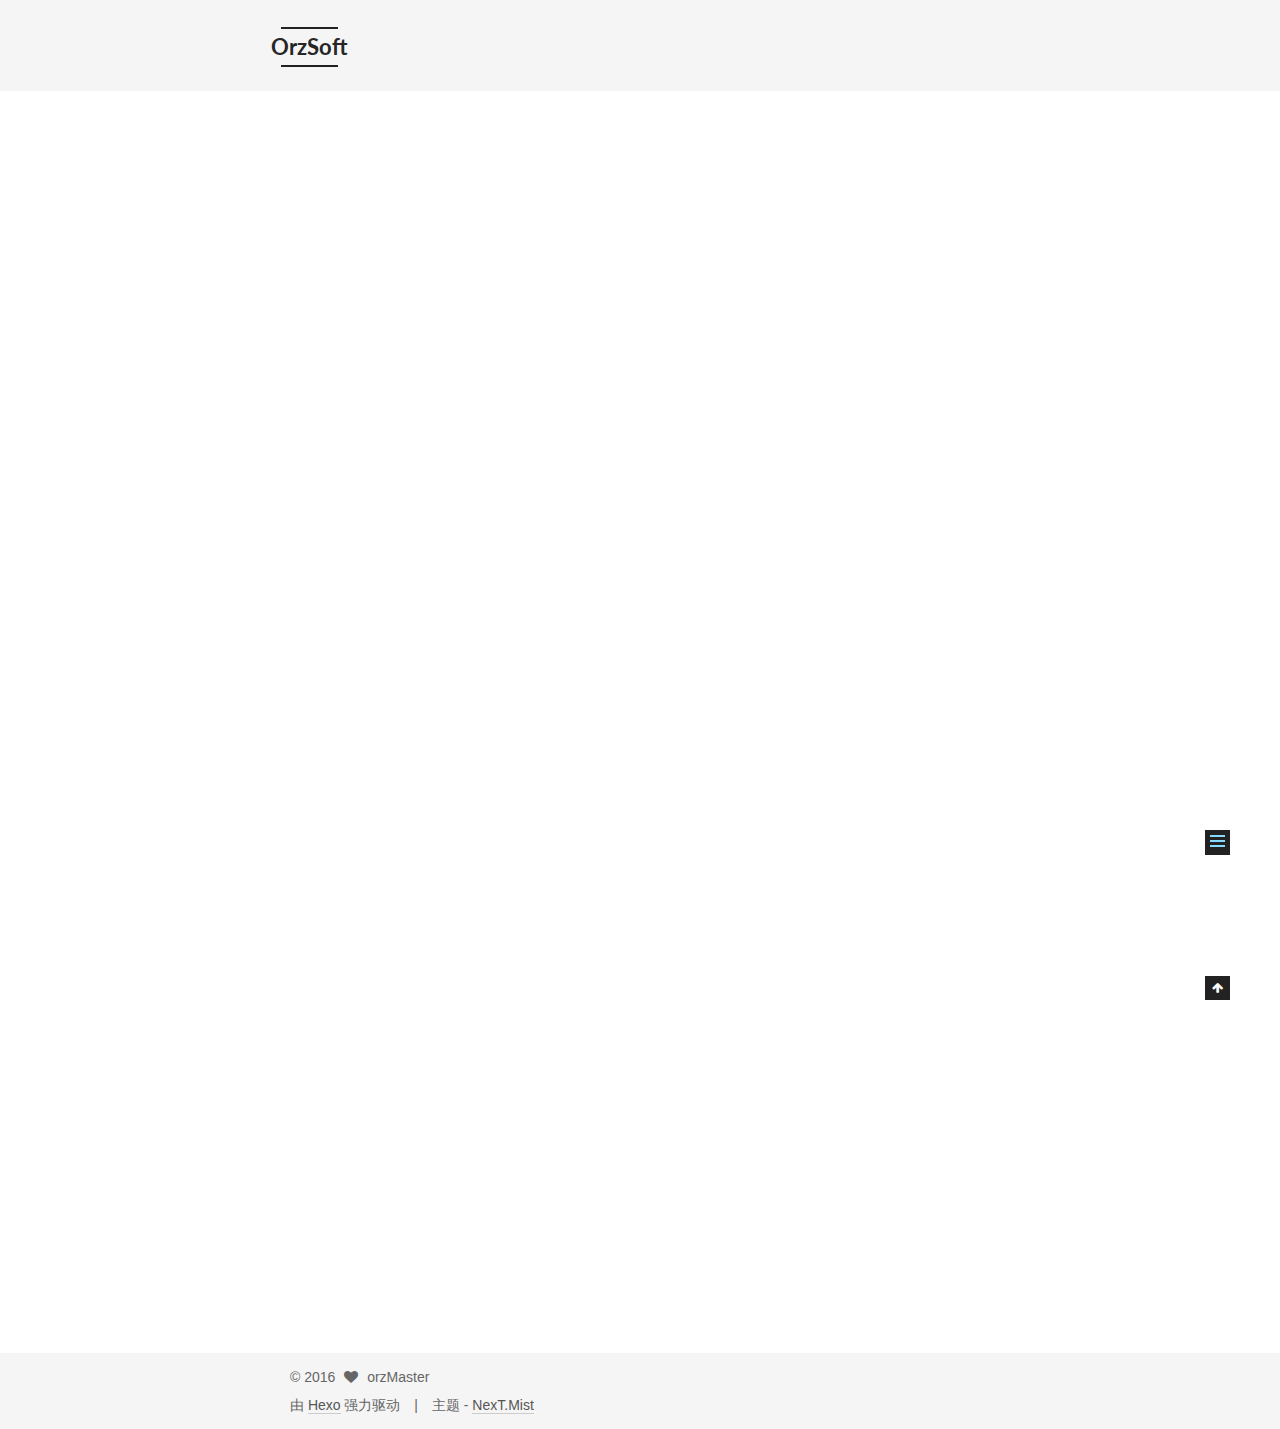
<file: 2016/08/19/hello-world/index.html>
<!doctype html>



  


<html class="theme-next mist use-motion">
<head>
  <meta charset="UTF-8"/>
<meta http-equiv="X-UA-Compatible" content="IE=edge,chrome=1" />
<meta name="viewport" content="width=device-width, initial-scale=1, maximum-scale=1"/>



<meta http-equiv="Cache-Control" content="no-transform" />
<meta http-equiv="Cache-Control" content="no-siteapp" />












  
  
  <link href="/vendors/fancybox/source/jquery.fancybox.css?v=2.1.5" rel="stylesheet" type="text/css" />




  
  
  
  

  
    
    
  

  

  

  

  

  
    
    
    <link href="//fonts.googleapis.com/css?family=Lato:300,300italic,400,400italic,700,700italic&subset=latin,latin-ext" rel="stylesheet" type="text/css">
  






<link href="/vendors/font-awesome/css/font-awesome.min.css?v=4.4.0" rel="stylesheet" type="text/css" />

<link href="/css/main.css?v=5.0.1" rel="stylesheet" type="text/css" />


  <meta name="keywords" content="Hexo, NexT" />








  <link rel="shortcut icon" type="image/x-icon" href="/favicon.ico?v=5.0.1" />






<meta name="description" content="Welcome to Hexo! This is your very first post. Check documentation for more info. If you get any problems when using Hexo, you can find the answer in troubleshooting or you can ask me on GitHub.
Quick">
<meta property="og:type" content="article">
<meta property="og:title" content="Hello World">
<meta property="og:url" content="http://www.orzsoft.com/2016/08/19/hello-world/index.html">
<meta property="og:site_name" content="OrzSoft">
<meta property="og:description" content="Welcome to Hexo! This is your very first post. Check documentation for more info. If you get any problems when using Hexo, you can find the answer in troubleshooting or you can ask me on GitHub.
Quick">
<meta property="og:updated_time" content="2016-08-19T15:24:00.000Z">
<meta name="twitter:card" content="summary">
<meta name="twitter:title" content="Hello World">
<meta name="twitter:description" content="Welcome to Hexo! This is your very first post. Check documentation for more info. If you get any problems when using Hexo, you can find the answer in troubleshooting or you can ask me on GitHub.
Quick">



<script type="text/javascript" id="hexo.configuration">
  var NexT = window.NexT || {};
  var CONFIG = {
    scheme: 'Mist',
    sidebar: {"position":"left","display":"post"},
    fancybox: true,
    motion: true,
    duoshuo: {
      userId: 0,
      author: '博主'
    }
  };
</script>




  <link rel="canonical" href="http://www.orzsoft.com/2016/08/19/hello-world/"/>

  <title> Hello World | OrzSoft </title>
</head>

<body itemscope itemtype="http://schema.org/WebPage" lang="zh-Hans">

  










  
  
    
  

  <div class="container one-collumn sidebar-position-left page-post-detail ">
    <div class="headband"></div>

    <header id="header" class="header" itemscope itemtype="http://schema.org/WPHeader">
      <div class="header-inner"><div class="site-meta ">
  

  <div class="custom-logo-site-title">
    <a href="/"  class="brand" rel="start">
      <span class="logo-line-before"><i></i></span>
      <span class="site-title">OrzSoft</span>
      <span class="logo-line-after"><i></i></span>
    </a>
  </div>
  <p class="site-subtitle"></p>
</div>

<div class="site-nav-toggle">
  <button>
    <span class="btn-bar"></span>
    <span class="btn-bar"></span>
    <span class="btn-bar"></span>
  </button>
</div>

<nav class="site-nav">
  

  
    <ul id="menu" class="menu">
      
        
        <li class="menu-item menu-item-home">
          <a href="/" rel="section">
            
              <i class="menu-item-icon fa fa-fw fa-home"></i> <br />
            
            首页
          </a>
        </li>
      
        
        <li class="menu-item menu-item-archives">
          <a href="/archives" rel="section">
            
              <i class="menu-item-icon fa fa-fw fa-archive"></i> <br />
            
            归档
          </a>
        </li>
      
        
        <li class="menu-item menu-item-tags">
          <a href="/tags" rel="section">
            
              <i class="menu-item-icon fa fa-fw fa-tags"></i> <br />
            
            标签
          </a>
        </li>
      

      
    </ul>
  

  
</nav>

 </div>
    </header>

    <main id="main" class="main">
      <div class="main-inner">
        <div class="content-wrap">
          <div id="content" class="content">
            

  <div id="posts" class="posts-expand">
    

  
  

  
  
  

  <article class="post post-type-normal " itemscope itemtype="http://schema.org/Article">

    
      <header class="post-header">

        
        
          <h1 class="post-title" itemprop="name headline">
            
            
              
                Hello World
              
            
          </h1>
        

        <div class="post-meta">
          <span class="post-time">
            <span class="post-meta-item-icon">
              <i class="fa fa-calendar-o"></i>
            </span>
            <span class="post-meta-item-text">发表于</span>
            <time itemprop="dateCreated" datetime="2016-08-19T23:24:00+08:00" content="2016-08-19">
              2016-08-19
            </time>
          </span>

          

          
            
          

          

          
          

          
        </div>
      </header>
    


    <div class="post-body" itemprop="articleBody">

      
      

      
        <p>Welcome to <a href="https://hexo.io/" target="_blank" rel="external">Hexo</a>! This is your very first post. Check <a href="https://hexo.io/docs/" target="_blank" rel="external">documentation</a> for more info. If you get any problems when using Hexo, you can find the answer in <a href="https://hexo.io/docs/troubleshooting.html" target="_blank" rel="external">troubleshooting</a> or you can ask me on <a href="https://github.com/hexojs/hexo/issues" target="_blank" rel="external">GitHub</a>.</p>
<h2 id="Quick-Start"><a href="#Quick-Start" class="headerlink" title="Quick Start"></a>Quick Start</h2><h3 id="Create-a-new-post"><a href="#Create-a-new-post" class="headerlink" title="Create a new post"></a>Create a new post</h3><figure class="highlight bash"><table><tr><td class="gutter"><pre><div class="line">1</div></pre></td><td class="code"><pre><div class="line">$ hexo new <span class="string">"My New Post"</span></div></pre></td></tr></table></figure>
<p>More info: <a href="https://hexo.io/docs/writing.html" target="_blank" rel="external">Writing</a></p>
<h3 id="Run-server"><a href="#Run-server" class="headerlink" title="Run server"></a>Run server</h3><figure class="highlight bash"><table><tr><td class="gutter"><pre><div class="line">1</div></pre></td><td class="code"><pre><div class="line">$ hexo server</div></pre></td></tr></table></figure>
<p>More info: <a href="https://hexo.io/docs/server.html" target="_blank" rel="external">Server</a></p>
<h3 id="Generate-static-files"><a href="#Generate-static-files" class="headerlink" title="Generate static files"></a>Generate static files</h3><figure class="highlight bash"><table><tr><td class="gutter"><pre><div class="line">1</div></pre></td><td class="code"><pre><div class="line">$ hexo generate</div></pre></td></tr></table></figure>
<p>More info: <a href="https://hexo.io/docs/generating.html" target="_blank" rel="external">Generating</a></p>
<h3 id="Deploy-to-remote-sites"><a href="#Deploy-to-remote-sites" class="headerlink" title="Deploy to remote sites"></a>Deploy to remote sites</h3><figure class="highlight bash"><table><tr><td class="gutter"><pre><div class="line">1</div></pre></td><td class="code"><pre><div class="line">$ hexo deploy</div></pre></td></tr></table></figure>
<p>More info: <a href="https://hexo.io/docs/deployment.html" target="_blank" rel="external">Deployment</a></p>

      
    </div>

    <div>
      
        

      
    </div>

    <div>
      
        

      
    </div>

    <footer class="post-footer">
      

      

      
      
    </footer>
  </article>



    <div class="post-spread">
      
    </div>
  </div>


          </div>
          


          
  <div class="comments" id="comments">
    
  </div>


        </div>
        
          
  
  <div class="sidebar-toggle">
    <div class="sidebar-toggle-line-wrap">
      <span class="sidebar-toggle-line sidebar-toggle-line-first"></span>
      <span class="sidebar-toggle-line sidebar-toggle-line-middle"></span>
      <span class="sidebar-toggle-line sidebar-toggle-line-last"></span>
    </div>
  </div>

  <aside id="sidebar" class="sidebar">
    <div class="sidebar-inner">

      

      
        <ul class="sidebar-nav motion-element">
          <li class="sidebar-nav-toc sidebar-nav-active" data-target="post-toc-wrap" >
            文章目录
          </li>
          <li class="sidebar-nav-overview" data-target="site-overview">
            站点概览
          </li>
        </ul>
      

      <section class="site-overview sidebar-panel ">
        <div class="site-author motion-element" itemprop="author" itemscope itemtype="http://schema.org/Person">
          <img class="site-author-image" itemprop="image"
               src="/images/avatar.gif"
               alt="orzMaster" />
          <p class="site-author-name" itemprop="name">orzMaster</p>
          <p class="site-description motion-element" itemprop="description"></p>
        </div>
        <nav class="site-state motion-element">
          <div class="site-state-item site-state-posts">
            <a href="/archives">
              <span class="site-state-item-count">1</span>
              <span class="site-state-item-name">日志</span>
            </a>
          </div>

          

          

        </nav>

        

        <div class="links-of-author motion-element">
          
        </div>

        
        

        
        

      </section>

      
        <section class="post-toc-wrap motion-element sidebar-panel sidebar-panel-active">
          <div class="post-toc">
            
              
            
            
              <div class="post-toc-content"><ol class="nav"><li class="nav-item nav-level-2"><a class="nav-link" href="#Quick-Start"><span class="nav-number">1.</span> <span class="nav-text">Quick Start</span></a><ol class="nav-child"><li class="nav-item nav-level-3"><a class="nav-link" href="#Create-a-new-post"><span class="nav-number">1.1.</span> <span class="nav-text">Create a new post</span></a></li><li class="nav-item nav-level-3"><a class="nav-link" href="#Run-server"><span class="nav-number">1.2.</span> <span class="nav-text">Run server</span></a></li><li class="nav-item nav-level-3"><a class="nav-link" href="#Generate-static-files"><span class="nav-number">1.3.</span> <span class="nav-text">Generate static files</span></a></li><li class="nav-item nav-level-3"><a class="nav-link" href="#Deploy-to-remote-sites"><span class="nav-number">1.4.</span> <span class="nav-text">Deploy to remote sites</span></a></li></ol></li></ol></div>
            
          </div>
        </section>
      

    </div>
  </aside>


        
      </div>
    </main>

    <footer id="footer" class="footer">
      <div class="footer-inner">
        <div class="copyright" >
  
  &copy; 
  <span itemprop="copyrightYear">2016</span>
  <span class="with-love">
    <i class="fa fa-heart"></i>
  </span>
  <span class="author" itemprop="copyrightHolder">orzMaster</span>
</div>

<div class="powered-by">
  由 <a class="theme-link" href="https://hexo.io">Hexo</a> 强力驱动
</div>

<div class="theme-info">
  主题 -
  <a class="theme-link" href="https://github.com/iissnan/hexo-theme-next">
    NexT.Mist
  </a>
</div>

        

        
      </div>
    </footer>

    <div class="back-to-top">
      <i class="fa fa-arrow-up"></i>
    </div>
  </div>

  

<script type="text/javascript">
  if (Object.prototype.toString.call(window.Promise) !== '[object Function]') {
    window.Promise = null;
  }
</script>









  



  
  <script type="text/javascript" src="/vendors/jquery/index.js?v=2.1.3"></script>

  
  <script type="text/javascript" src="/vendors/fastclick/lib/fastclick.min.js?v=1.0.6"></script>

  
  <script type="text/javascript" src="/vendors/jquery_lazyload/jquery.lazyload.js?v=1.9.7"></script>

  
  <script type="text/javascript" src="/vendors/velocity/velocity.min.js?v=1.2.1"></script>

  
  <script type="text/javascript" src="/vendors/velocity/velocity.ui.min.js?v=1.2.1"></script>

  
  <script type="text/javascript" src="/vendors/fancybox/source/jquery.fancybox.pack.js?v=2.1.5"></script>


  


  <script type="text/javascript" src="/js/src/utils.js?v=5.0.1"></script>

  <script type="text/javascript" src="/js/src/motion.js?v=5.0.1"></script>



  
  

  
  <script type="text/javascript" src="/js/src/scrollspy.js?v=5.0.1"></script>
<script type="text/javascript" src="/js/src/post-details.js?v=5.0.1"></script>



  


  <script type="text/javascript" src="/js/src/bootstrap.js?v=5.0.1"></script>



  



  




  
  

  

  

  

</body>
</html>
</file>
<file: css/main.css>
/* normalize.css v3.0.2 | MIT License | git.io/normalize */
html {
  font-family: sans-serif; /* 1 */
  -ms-text-size-adjust: 100%; /* 2 */
  -webkit-text-size-adjust: 100%; /* 2 */
}
body {
  margin: 0;
}
article,
aside,
details,
figcaption,
figure,
footer,
header,
hgroup,
main,
menu,
nav,
section,
summary {
  display: block;
}
audio,
canvas,
progress,
video {
  display: inline-block; /* 1 */
  vertical-align: baseline; /* 2 */
}
audio:not([controls]) {
  display: none;
  height: 0;
}
[hidden],
template {
  display: none;
}
a {
  background-color: transparent;
}
a:active,
a:hover {
  outline: 0;
}
abbr[title] {
  border-bottom: 1px dotted;
}
b,
strong {
  font-weight: bold;
}
dfn {
  font-style: italic;
}
h1 {
  font-size: 2em;
  margin: 0.67em 0;
}
mark {
  background: #ff0;
  color: #000;
}
small {
  font-size: 80%;
}
sub,
sup {
  font-size: 75%;
  line-height: 0;
  position: relative;
  vertical-align: baseline;
}
sup {
  top: -0.5em;
}
sub {
  bottom: -0.25em;
}
img {
  border: 0;
}
svg:not(:root) {
  overflow: hidden;
}
figure {
  margin: 1em 40px;
}
hr {
  -moz-box-sizing: content-box;
  box-sizing: content-box;
  height: 0;
}
pre {
  overflow: auto;
}
code,
kbd,
pre,
samp {
  font-family: monospace, monospace;
  font-size: 1em;
}
button,
input,
optgroup,
select,
textarea {
  color: inherit; /* 1 */
  font: inherit; /* 2 */
  margin: 0; /* 3 */
}
button {
  overflow: visible;
}
button,
select {
  text-transform: none;
}
button,
html input[type="button"],
input[type="reset"],
input[type="submit"] {
  -webkit-appearance: button; /* 2 */
  cursor: pointer; /* 3 */
}
button[disabled],
html input[disabled] {
  cursor: default;
}
button::-moz-focus-inner,
input::-moz-focus-inner {
  border: 0;
  padding: 0;
}
input {
  line-height: normal;
}
input[type="checkbox"],
input[type="radio"] {
  box-sizing: border-box; /* 1 */
  padding: 0; /* 2 */
}
input[type="number"]::-webkit-inner-spin-button,
input[type="number"]::-webkit-outer-spin-button {
  height: auto;
}
input[type="search"] {
  -webkit-appearance: textfield; /* 1 */
  -moz-box-sizing: content-box;
  -webkit-box-sizing: content-box; /* 2 */
  box-sizing: content-box;
}
input[type="search"]::-webkit-search-cancel-button,
input[type="search"]::-webkit-search-decoration {
  -webkit-appearance: none;
}
fieldset {
  border: 1px solid #c0c0c0;
  margin: 0 2px;
  padding: 0.35em 0.625em 0.75em;
}
legend {
  border: 0; /* 1 */
  padding: 0; /* 2 */
}
textarea {
  overflow: auto;
}
optgroup {
  font-weight: bold;
}
table {
  border-collapse: collapse;
  border-spacing: 0;
}
td,
th {
  padding: 0;
}
::selection {
  background: #262a30;
  color: #fff;
}
body {
  position: relative;
  font-family: "Microsoft YaHei", Verdana, sans-serif;
  font-size: 16px;
  line-height: 2;
  color: #555;
  background: #fff;
}
@media (max-width: 767px) {
  body {
    padding-right: 0 !important;
  }
}
@media (min-width: 768px) and (max-width: 991px) {
  body {
    padding-right: 0 !important;
  }
}
@media (min-width: 1600px) {
  body {
    font-size: 16px;
  }
}
h1,
h2,
h3,
h4,
h5,
h6 {
  margin: 0;
  padding: 0;
  font-weight: bold;
  line-height: 1.5;
  font-family: Georgia, sans;
}
h2,
h3,
h4,
h5,
h6 {
  margin: 20px 0 15px;
}
h1 {
  font-size: 24px;
}
@media (max-width: 767px) {
  h1 {
    font-size: 20px;
  }
}
h2 {
  font-size: 22px;
}
@media (max-width: 767px) {
  h2 {
    font-size: 18px;
  }
}
h3 {
  font-size: 20px;
}
@media (max-width: 767px) {
  h3 {
    font-size: 16px;
  }
}
h4 {
  font-size: 18px;
}
@media (max-width: 767px) {
  h4 {
    font-size: 14px;
  }
}
h5 {
  font-size: 16px;
}
@media (max-width: 767px) {
  h5 {
    font-size: 12px;
  }
}
h6 {
  font-size: 14px;
}
@media (max-width: 767px) {
  h6 {
    font-size: 10px;
  }
}
p {
  margin: 0 0 25px 0;
}
a {
  color: #555;
  text-decoration: none;
  border-bottom: 1px solid #999;
  word-wrap: break-word;
}
a:hover {
  color: #222;
  border-bottom-color: #222;
}
ul {
  list-style: none;
}
blockquote {
  margin: 0;
  padding: 0;
}
img {
  display: block;
  margin: auto;
  max-width: 100%;
  height: auto;
}
hr {
  margin: 40px 0;
  height: 3px;
  border: none;
  background-color: #ddd;
  background-image: repeating-linear-gradient(-45deg, #fff, #fff 4px, transparent 4px, transparent 8px);
}
blockquote {
  padding: 0 15px;
  color: #666;
  border-left: 4px solid #ddd;
}
blockquote cite::before {
  content: "-";
  padding: 0 5px;
}
dt {
  font-weight: 700;
}
dd {
  margin: 0;
  padding: 0;
}
.text-left {
  text-align: left;
}
.text-center {
  text-align: center;
}
.text-right {
  text-align: right;
}
.text-justify {
  text-align: justify;
}
.text-nowrap {
  white-space: nowrap;
}
.text-lowercase {
  text-transform: lowercase;
}
.text-uppercase {
  text-transform: uppercase;
}
.text-capitalize {
  text-transform: capitalize;
}
.center-block {
  display: block;
  margin-left: auto;
  margin-right: auto;
}
.clearfix:before,
.clearfix:after {
  content: " ";
  display: table;
}
.clearfix:after {
  clear: both;
}
.pullquote {
  width: 45%;
}
.pullquote.left {
  float: left;
  margin-left: 5px;
  margin-right: 10px;
}
.pullquote.right {
  float: right;
  margin-left: 10px;
  margin-right: 5px;
}
.affix.affix.affix {
  position: fixed;
}
.translation {
  margin-top: -20px;
  font-size: 14px;
  color: #999;
}
.scrollbar-measure {
  width: 100px;
  height: 100px;
  overflow: scroll;
  position: absolute;
  top: -9999px;
}
.use-motion .motion-element {
  opacity: 0;
}
#local-search-input {
  padding: 3px;
  border: none;
  text-indent: 14px;
  border-radius: 0;
  width: 140px;
  outline: none;
  border-bottom: 1px solid #999;
  background: inherit;
  opacity: 0.5;
}
#local-search-input:focus {
  opacity: 1;
}
.search-icon {
  position: absolute;
  top: 9px;
}
table {
  margin: 20px 0;
  width: 100%;
  border-collapse: collapse;
  border-spacing: 0;
  border: 1px solid #ddd;
  font-size: 14px;
  table-layout: fixed;
  word-wrap: break-all;
}
table>tbody>tr:nth-of-type(odd) {
  background-color: #f9f9f9;
}
table>tbody>tr:hover {
  background-color: #f5f5f5;
}
caption,
th,
td {
  padding: 8px;
  text-align: left;
  vertical-align: middle;
  font-weight: normal;
}
th,
td {
  border-bottom: 3px solid #ddd;
  border-right: 1px solid #eee;
}
th {
  padding-bottom: 10px;
  font-weight: 700;
}
td {
  border-bottom-width: 1px;
}
html,
body {
  height: 100%;
}
.container {
  position: relative;
  min-height: 100%;
}
.header-inner {
  margin: 0 auto;
  padding: 100px 0 70px;
  width: 700px;
}
@media (min-width: 1600px) {
  .container .header-inner {
    width: 900px;
  }
}
.main {
  padding-bottom: 150px;
}
.main-inner {
  margin: 0 auto;
  width: 700px;
}
@media (min-width: 1600px) {
  .container .main-inner {
    width: 900px;
  }
}
.footer {
  position: absolute;
  left: 0;
  bottom: 0;
  width: 100%;
  min-height: 50px;
}
.footer-inner {
  box-sizing: border-box;
  margin: 20px auto;
  width: 700px;
}
@media (min-width: 1600px) {
  .container .footer-inner {
    width: 900px;
  }
}
pre,
.highlight {
  overflow: auto;
  margin: 20px 0;
  padding: 15px;
  font-size: 13px;
  color: #4d4d4c;
  background: #f7f7f7;
  line-height: 1.6;
}
pre,
code {
  font-family: "Input Mono", "PT Mono", Consolas, Monaco, Menlo, monospace;
}
code {
  padding: 2px 4px;
  word-break: break-all;
  color: #555;
  background: #eee;
  border-radius: 4px;
  font-size: 13px;
}
pre code {
  padding: 0;
  color: #4d4d4c;
  background: none;
  text-shadow: none;
}
.highlight pre {
  border: none;
  margin: 0;
  padding: 1px;
}
.highlight table {
  margin: 0;
  width: auto;
  border: none;
}
.highlight td {
  border: none;
  padding: 0;
}
.highlight figcaption {
  font-size: 1em;
  color: #4d4d4c;
  line-height: 1em;
  margin-bottom: 1em;
}
.highlight figcaption:before,
.highlight figcaption:after {
  content: " ";
  display: table;
}
.highlight figcaption:after {
  clear: both;
}
.highlight figcaption a {
  float: right;
  color: #4d4d4c;
}
.highlight figcaption a:hover {
  border-bottom-color: #4d4d4c;
}
.highlight .gutter pre {
  color: #666;
  text-align: right;
  padding-right: 20px;
}
.highlight .line {
  height: 20px;
}
.gist table {
  width: auto;
}
.gist table td {
  border: none;
}
pre .comment {
  color: #8e908c;
}
pre .variable,
pre .attribute,
pre .tag,
pre .regexp,
pre .ruby .constant,
pre .xml .tag .title,
pre .xml .pi,
pre .xml .doctype,
pre .html .doctype,
pre .css .id,
pre .css .class,
pre .css .pseudo {
  color: #c82829;
}
pre .number,
pre .preprocessor,
pre .built_in,
pre .literal,
pre .params,
pre .constant,
pre .command {
  color: #f5871f;
}
pre .ruby .class .title,
pre .css .rules .attribute,
pre .string,
pre .value,
pre .inheritance,
pre .header,
pre .ruby .symbol,
pre .xml .cdata,
pre .special,
pre .number,
pre .formula {
  color: #718c00;
}
pre .title,
pre .css .hexcolor {
  color: #3e999f;
}
pre .function,
pre .python .decorator,
pre .python .title,
pre .ruby .function .title,
pre .ruby .title .keyword,
pre .perl .sub,
pre .javascript .title,
pre .coffeescript .title {
  color: #4271ae;
}
pre .keyword,
pre .javascript .function {
  color: #8959a8;
}
.full-image.full-image.full-image {
  border: none;
  max-width: 100%;
  width: auto;
  margin: 20px auto;
}
@media (min-width: 992px) {
  .full-image.full-image.full-image {
    max-width: none;
    width: 126%;
    margin: 0 -13%;
  }
}
.blockquote-center,
.page-home .post-type-quote blockquote,
.page-post-detail .post-type-quote blockquote {
  position: relative;
  margin: 40px 0;
  padding: 0;
  border-left: none;
  text-align: center;
}
.blockquote-center::before,
.page-home .post-type-quote blockquote::before,
.page-post-detail .post-type-quote blockquote::before,
.blockquote-center::after,
.page-home .post-type-quote blockquote::after,
.page-post-detail .post-type-quote blockquote::after {
  position: absolute;
  content: ' ';
  display: block;
  width: 100%;
  height: 24px;
  opacity: 0.2;
  background-repeat: no-repeat;
  background-position: 0 -6px;
  background-size: 22px 22px;
}
.blockquote-center::before,
.page-home .post-type-quote blockquote::before,
.page-post-detail .post-type-quote blockquote::before {
  top: -20px;
  background-image: url("../images/quote-l.svg");
  border-top: 1px solid #ccc;
}
.blockquote-center::after,
.page-home .post-type-quote blockquote::after,
.page-post-detail .post-type-quote blockquote::after {
  bottom: -20px;
  background-image: url("../images/quote-r.svg");
  border-bottom: 1px solid #ccc;
  background-position: 100% 8px;
}
.blockquote-center p,
.page-home .post-type-quote blockquote p,
.page-post-detail .post-type-quote blockquote p,
.blockquote-center div,
.page-home .post-type-quote blockquote div,
.page-post-detail .post-type-quote blockquote div {
  text-align: center;
}
.post .post-body .group-picture img {
  box-sizing: border-box;
  padding: 0 3px;
  border: none;
}
.post .group-picture-row {
  overflow: hidden;
  margin-top: 6px;
}
.post .group-picture-row:first-child {
  margin-top: 0;
}
.post .group-picture-column {
  float: left;
}
.page-post-detail .post-body .group-picture-column {
  float: none;
  margin-top: 10px;
  width: auto !important;
}
.page-post-detail .post-body .group-picture-column img {
  margin: 0 auto;
}
.page-archive .group-picture-container {
  overflow: hidden;
}
.page-archive .group-picture-row {
  float: left;
}
.page-archive .group-picture-row:first-child {
  margin-top: 6px;
}
.page-archive .group-picture-column {
  max-width: 150px;
  max-height: 150px;
}
.btn {
  display: inline-block;
  padding: 0 20px;
  font-size: 14px;
  color: #fff;
  background: #222;
  border: 2px solid #222;
  text-decoration: none;
  border-radius: 0;
  transition-property: background-color;
  transition-duration: 0.2s;
  transition-timing-function: ease-in-out;
  transition-delay: 0s;
}
.btn:hover,
.post-more-link .btn:hover {
  border-color: #222;
  color: #222;
  background: #fff;
}
.btn-bar {
  display: block;
  width: 22px;
  height: 2px;
  background: #555;
  border-radius: 1px;
}
.btn-bar+.btn-bar {
  margin-top: 4px;
}
.pagination {
  margin: 120px 0 40px;
  text-align: center;
  border-top: 1px solid #eee;
}
.page-number-basic,
.pagination .prev,
.pagination .next,
.pagination .page-number,
.pagination .space {
  display: inline-block;
  position: relative;
  top: -1px;
  margin: 0 10px;
  padding: 0 10px;
  line-height: 30px;
}
@media (max-width: 767px) {
  .page-number-basic,
  .pagination .prev,
  .pagination .next,
  .pagination .page-number,
  .pagination .space {
    margin: 0 5px;
  }
}
.pagination .prev,
.pagination .next,
.pagination .page-number {
  border-bottom: 0;
  border-top: 1px solid #eee;
  transition-property: border-color;
  transition-duration: 0.2s;
  transition-timing-function: ease-in-out;
  transition-delay: 0s;
}
.pagination .prev:hover,
.pagination .next:hover,
.pagination .page-number:hover {
  border-top-color: #222;
}
.pagination .space {
  padding: 0;
  margin: 0;
}
.pagination .prev {
  margin-left: 0;
}
.pagination .next {
  margin-right: 0;
}
.pagination .page-number.current {
  color: #fff;
  background: #ccc;
  border-top-color: #ccc;
}
@media (max-width: 767px) {
  .pagination {
    border-top: none;
  }
  .pagination .prev,
  .pagination .next,
  .pagination .page-number {
    margin-bottom: 10px;
    border-top: 0;
    border-bottom: 1px solid #eee;
  }
  .pagination .prev:hover,
  .pagination .next:hover,
  .pagination .page-number:hover {
    border-bottom-color: #222;
  }
}
.comments {
  margin: 60px 20px 0;
}
.tag-cloud {
  text-align: center;
}
.tag-cloud a {
  display: inline-block;
  margin: 10px;
}
.back-to-top {
  box-sizing: border-box;
  position: fixed;
  bottom: -100px;
  right: 50px;
  z-index: 1050;
  padding: 0 6px;
  width: 25px;
  background: #222;
  font-size: 12px;
  opacity: 1;
  color: #fff;
  cursor: pointer;
  text-align: center;
  -webkit-transform: translateZ(0);
  transition-property: bottom;
  transition-duration: 0.2s;
  transition-timing-function: ease-in-out;
  transition-delay: 0s;
}
@media (max-width: 767px) {
  .back-to-top {
    display: none;
  }
}
@media (min-width: 768px) and (max-width: 991px) {
  .back-to-top {
    display: none;
  }
}
.back-to-top.back-to-top-on {
  bottom: 19px;
}
.header {
  background: #fff;
}
.header-inner {
  position: relative;
}
.headband {
  height: 3px;
  background: #222;
}
.site-meta {
  margin: 0;
  text-align: left;
}
@media (max-width: 767px) {
  .site-meta {
    text-align: center;
  }
}
.brand {
  position: relative;
  display: inline-block;
  padding: 0 40px;
  color: #222;
  background: #222;
  border-bottom: none;
}
.brand:hover {
  color: #222;
}
.logo {
  display: inline-block;
  margin-right: 5px;
  line-height: 36px;
  vertical-align: top;
}
.site-title {
  display: inline-block;
  vertical-align: top;
  line-height: 36px;
  font-size: 20px;
  font-weight: normal;
  font-family: 'Lato', "PingFang SC", "Microsoft YaHei", sans-serif;
}
.site-subtitle {
  margin-top: 10px;
  font-size: 13px;
  color: #999;
}
.use-motion .brand {
  opacity: 0;
}
.use-motion .logo,
.use-motion .site-title,
.use-motion .site-subtitle {
  opacity: 0;
  position: relative;
  top: -10px;
}
.site-nav-toggle {
  display: none;
  position: absolute;
  top: 10px;
  left: 10px;
}
@media (max-width: 767px) {
  .site-nav-toggle {
    display: block;
  }
}
.site-nav-toggle button {
  margin-top: 2px;
  padding: 9px 10px;
  background: transparent;
  border: none;
}
@media (max-width: 767px) {
  .site-nav {
    display: none;
    margin: 0 -10px;
    padding: 0 10px;
    clear: both;
    border-top: 1px solid #ddd;
  }
}
@media (min-width: 768px) and (max-width: 991px) {
  .site-nav {
    display: block !important;
  }
}
@media (min-width: 992px) {
  .site-nav {
    display: block !important;
  }
}
.menu {
  margin-top: 20px;
  padding-left: 0;
  text-align: center;
}
.menu .menu-item {
  display: inline-block;
  margin: 0 10px;
}
@media screen and (max-width: 767px) {
  .menu .menu-item {
    margin-top: 10px;
  }
}
.menu .menu-item a {
  display: block;
  font-size: 13px;
  text-transform: capitalize;
  line-height: inherit;
  border-bottom: 1px solid transparent;
  transition-property: border-color;
  transition-duration: 0.2s;
  transition-timing-function: ease-in-out;
  transition-delay: 0s;
}
.menu .menu-item a:hover {
  border-bottom-color: #222;
}
.menu .menu-item .fa {
  margin-right: 5px;
}
.use-motion .menu-item {
  opacity: 0;
}
.post-body {
  font-family: 'Lato', "PingFang SC", "Microsoft YaHei", sans-serif;
}
@media (max-width: 767px) {
  .post-body {
    word-break: break-word;
  }
}
.post-body .fancybox img {
  display: block !important;
  margin: 0 auto;
  cursor: pointer;
  cursor: zoom-in;
  cursor: -webkit-zoom-in;
}
.post-body .image-caption,
.post-body .figure .caption {
  margin: 10px auto 15px;
  text-align: center;
  font-size: 16px;
  color: #999;
  font-weight: bold;
  line-height: 1;
}
.post-sticky-flag {
  display: inline-block;
  font-size: 16px;
  -ms-transform: rotate(30deg);
  -webkit-transform: rotate(30deg);
  -moz-transform: rotate(30deg);
  -ms-transform: rotate(30deg);
  -o-transform: rotate(30deg);
  transform: rotate(30deg);
}
.posts-expand {
  padding-top: 40px;
}
@media (max-width: 767px) {
  .posts-expand {
    margin: 0 20px;
  }
  .post-body pre,
  .post-body .highlight {
    padding: 10px;
  }
  .post-body pre .gutter pre,
  .post-body .highlight .gutter pre {
    padding-right: 10px;
  }
}
@media (min-width: 992px) {
  .posts-expand .post-body {
    text-align: justify;
  }
}
.posts-expand .post-body h2,
.posts-expand .post-body h3,
.posts-expand .post-body h4,
.posts-expand .post-body h5,
.posts-expand .post-body h6 {
  padding-top: 10px;
}
.posts-expand .post-body h2 .header-anchor,
.posts-expand .post-body h3 .header-anchor,
.posts-expand .post-body h4 .header-anchor,
.posts-expand .post-body h5 .header-anchor,
.posts-expand .post-body h6 .header-anchor {
  float: right;
  margin-left: 10px;
  color: #ccc;
  border-bottom-style: none;
  visibility: hidden;
}
.posts-expand .post-body h2 .header-anchor:hover,
.posts-expand .post-body h3 .header-anchor:hover,
.posts-expand .post-body h4 .header-anchor:hover,
.posts-expand .post-body h5 .header-anchor:hover,
.posts-expand .post-body h6 .header-anchor:hover {
  color: inherit;
}
.posts-expand .post-body h2:hover .header-anchor,
.posts-expand .post-body h3:hover .header-anchor,
.posts-expand .post-body h4:hover .header-anchor,
.posts-expand .post-body h5:hover .header-anchor,
.posts-expand .post-body h6:hover .header-anchor {
  visibility: visible;
}
.posts-expand .post-body ul li {
  list-style: circle;
}
.posts-expand .post-body img {
  box-sizing: border-box;
  margin: auto;
  padding: 3px;
  border: 1px solid #ddd;
}
.posts-expand .fancybox img {
  margin: 0 auto;
}
@media (max-width: 767px) {
  .posts-collapse {
    margin: 0 20px;
  }
  .posts-collapse .post-title,
  .posts-collapse .post-meta {
    display: block;
    width: auto;
    text-align: left;
  }
}
.posts-collapse {
  position: relative;
  z-index: 1010;
  margin-left: 0;
}
.posts-collapse::after {
  content: " ";
  position: absolute;
  top: 20px;
  left: 0;
  margin-left: -2px;
  width: 4px;
  height: 100%;
  background: #f5f5f5;
  z-index: -1;
}
@media (max-width: 767px) {
  .posts-collapse {
    margin: 0 20px;
  }
}
.posts-collapse .collection-title {
  position: relative;
  margin: 60px 0;
}
.posts-collapse .collection-title h2 {
  margin-left: 20px;
}
.posts-collapse .collection-title small {
  color: #bbb;
}
.posts-collapse .collection-title::before {
  content: " ";
  position: absolute;
  left: 0;
  top: 50%;
  margin-left: -4px;
  margin-top: -4px;
  width: 8px;
  height: 8px;
  background: #bbb;
  border-radius: 50%;
}
.posts-collapse .post {
  margin: 30px 0;
}
.posts-collapse .post-header {
  position: relative;
  transition-duration: 0.2s;
  transition-timing-function: ease-in-out;
  transition-delay: 0s;
  transition-property: border;
  border-bottom: 1px dashed #ccc;
}
.posts-collapse .post-header::before {
  content: " ";
  position: absolute;
  left: 0;
  top: 12px;
  width: 6px;
  height: 6px;
  margin-left: -4px;
  background: #bbb;
  border-radius: 50%;
  border: 1px solid #fff;
  transition-duration: 0.2s;
  transition-timing-function: ease-in-out;
  transition-delay: 0s;
  transition-property: background;
}
.posts-collapse .post-header:hover {
  border-bottom-color: #666;
}
.posts-collapse .post-header:hover::before {
  background: #222;
}
.posts-collapse .post-meta {
  position: absolute;
  font-size: 12px;
  left: 20px;
  top: 5px;
}
.posts-collapse .post-comments-count {
  display: none;
}
.posts-collapse .post-title {
  margin-left: 60px;
  font-size: 16px;
  font-weight: normal;
  line-height: inherit;
}
.posts-collapse .post-title::after {
  margin-left: 3px;
  opacity: 0.6;
}
.posts-collapse .post-title a {
  color: #666;
  border-bottom: none;
}
.page-home .post-type-quote .post-header,
.page-post-detail .post-type-quote .post-header,
.page-home .post-type-quote .post-tags,
.page-post-detail .post-type-quote .post-tags {
  display: none;
}
.posts-expand .post-title {
  font-size: 26px;
  text-align: center;
  word-break: break-word;
  font-weight: 400;
}
@media (max-width: 767px) {
  .posts-expand .post-title {
    font-size: 22px;
  }
}
.posts-expand .post-title-link {
  display: inline-block;
  position: relative;
  color: #555;
  border-bottom: none;
  line-height: 1.2;
  vertical-align: top;
}
.posts-expand .post-title-link::before {
  content: "";
  position: absolute;
  width: 100%;
  height: 2px;
  bottom: 0;
  left: 0;
  background-color: #000;
  visibility: hidden;
  -webkit-transform: scaleX(0);
  -moz-transform: scaleX(0);
  -ms-transform: scaleX(0);
  -o-transform: scaleX(0);
  transform: scaleX(0);
  transition-duration: 0.2s;
  transition-timing-function: ease-in-out;
  transition-delay: 0s;
}
.posts-expand .post-title-link:hover::before {
  visibility: visible;
  -webkit-transform: scaleX(1);
  -moz-transform: scaleX(1);
  -ms-transform: scaleX(1);
  -o-transform: scaleX(1);
  transform: scaleX(1);
}
.posts-expand .post-title-link .fa {
  font-size: 16px;
}
.posts-expand .post-meta {
  margin: 3px 0 60px 0;
  color: #999;
  font-family: 'Lato', "PingFang SC", "Microsoft YaHei", sans-serif;
  font-size: 12px;
  text-align: center;
}
.posts-expand .post-meta .post-category-list {
  display: inline-block;
  margin: 0;
  padding: 3px;
}
.posts-expand .post-meta .post-category-list-link {
  color: #999;
}
.post-meta-item-icon {
  display: none;
  margin-right: 3px;
}
@media (min-width: 768px) and (max-width: 991px) {
  .post-meta-item-icon {
    display: inline-block;
  }
}
@media (max-width: 767px) {
  .post-meta-item-icon {
    display: inline-block;
  }
}
@media (min-width: 768px) and (max-width: 991px) {
  .post-meta-item-text {
    display: none;
  }
}
@media (max-width: 767px) {
  .post-meta-item-text {
    display: none;
  }
}
@media (max-width: 767px) {
  .posts-expand .post-comments-count {
    display: none;
  }
}
.post-more-link {
  margin-top: 50px;
}
.post-more-link .btn {
  color: #555;
  font-size: 14px;
  background: transparent;
  border-radius: 0;
  line-height: 2;
}
.posts-expand .post-tags {
  margin-top: 40px;
  text-align: center;
}
.posts-expand .post-tags a {
  display: inline-block;
  margin-right: 10px;
  font-size: 13px;
}
.post-nav {
  overflow: hidden;
  margin-top: 60px;
  padding: 10px;
  white-space: nowrap;
  border-top: 1px solid #eee;
}
.post-nav-item {
  display: inline-block;
  width: 50%;
  white-space: normal;
}
.post-nav-item a {
  position: relative;
  display: inline-block;
  line-height: 25px;
  font-size: 14px;
  color: #555;
  border-bottom: none;
}
.post-nav-item a:hover {
  color: #222;
  border-bottom: none;
}
.post-nav-item a:active {
  top: 2px;
}
.post-nav-item a i {
  font-size: 12px;
}
.post-nav-prev {
  text-align: right;
}
.posts-expand .post-eof {
  display: block;
  margin: 80px auto 60px;
  width: 8%;
  height: 1px;
  background: #ccc;
  text-align: center;
}
.post:last-child .post-eof.post-eof.post-eof {
  display: none;
}
.post-gallery {
  display: table;
  table-layout: fixed;
  width: 100%;
  border-collapse: separate;
}
.post-gallery-row {
  display: table-row;
}
.post-gallery .post-gallery-img {
  display: table-cell;
  text-align: center;
  vertical-align: middle;
  border: none;
}
.post-gallery .post-gallery-img img {
  max-width: 100%;
  max-height: 100%;
  border: none;
}
.fancybox-close,
.fancybox-close:hover {
  border: none;
}
.sidebar {
  position: fixed;
  right: 0;
  top: 0;
  bottom: 0;
  width: 0;
  z-index: 1040;
  box-shadow: inset 0 2px 6px #000;
  background: #222;
  -webkit-transform: translateZ(0);
}
.sidebar a {
  color: #999;
  border-bottom-color: #555;
}
.sidebar a:hover {
  color: #eee;
}
@media (min-width: 768px) and (max-width: 991px) {
  .sidebar {
    display: none !important;
  }
}
@media (max-width: 767px) {
  .sidebar {
    display: none !important;
  }
}
.sidebar-inner {
  position: relative;
  padding: 20px 10px;
  color: #999;
  text-align: center;
}
.sidebar-toggle {
  position: fixed;
  right: 50px;
  bottom: 45px;
  width: 15px;
  height: 15px;
  padding: 5px;
  background: #222;
  line-height: 0;
  z-index: 1050;
  cursor: pointer;
  -webkit-transform: translateZ(0);
}
@media (min-width: 768px) and (max-width: 991px) {
  .sidebar-toggle {
    display: none;
  }
}
@media (max-width: 767px) {
  .sidebar-toggle {
    display: none;
  }
}
.sidebar-toggle-line {
  position: relative;
  display: inline-block;
  vertical-align: top;
  height: 2px;
  width: 100%;
  background: #fff;
  margin-top: 3px;
}
.sidebar-toggle-line:first-child {
  margin-top: 0;
}
.site-author-image {
  display: block;
  margin: 0 auto;
  padding: 2px;
  max-width: 96px;
  height: auto;
  border: 2px solid #333;
}
.site-author-name {
  margin: 5px 0 0;
  text-align: center;
  color: #f5f5f5;
  font-weight: normal;
}
.site-description {
  margin-top: 5px;
  text-align: center;
  font-size: 14px;
  color: #999;
}
.site-state {
  overflow: hidden;
  line-height: 1.4;
  white-space: nowrap;
  text-align: center;
}
.site-state-item {
  display: inline-block;
  padding: 0 15px;
  border-left: 1px solid #333;
}
.site-state-item:first-child {
  border-left: none;
}
.site-state-item a {
  border-bottom: none;
}
.site-state-item-count {
  display: block;
  text-align: center;
  color: inherit;
  font-weight: 600;
  font-size: 18px;
}
.site-state-item-name {
  font-size: 13px;
  color: inherit;
}
.feed-link {
  margin-top: 20px;
}
.feed-link a {
  display: inline-block;
  padding: 0 15px;
  color: #fc6423;
  border: 1px solid #fc6423;
  border-radius: 4px;
}
.feed-link a i {
  color: #fc6423;
  font-size: 14px;
}
.feed-link a:hover {
  color: #fff;
  background: #fc6423;
}
.feed-link a:hover i {
  color: #fff;
}
.links-of-author {
  margin-top: 20px;
}
.links-of-author a {
  display: inline-block;
  vertical-align: middle;
  margin-right: 10px;
  margin-bottom: 10px;
  border-bottom-color: #555;
  font-size: 13px;
}
.links-of-author a:before {
  display: inline-block;
  vertical-align: middle;
  margin-right: 3px;
  content: " ";
  width: 4px;
  height: 4px;
  border-radius: 50%;
  background: #e3ece7;
}
.links-of-blogroll {
  font-size: 13px;
}
.links-of-blogroll-title {
  margin-top: 20px;
  font-size: 14px;
  font-weight: 600;
}
.links-of-blogroll-list {
  margin: 0;
  padding: 0;
}
.links-of-blogroll-item {
  padding: 2px 10px;
}
.sidebar-nav {
  margin: 0 0 20px;
  padding-left: 0;
}
.sidebar-nav li {
  display: inline-block;
  cursor: pointer;
  border-bottom: 1px solid transparent;
  font-size: 14px;
  color: #555;
}
.sidebar-nav li:hover {
  color: #f5f5f5;
}
.page-post-detail .sidebar-nav-toc {
  padding: 0 5px;
}
.page-post-detail .sidebar-nav-overview {
  margin-left: 10px;
}
.sidebar-nav .sidebar-nav-active {
  color: #87daff;
  border-bottom-color: #87daff;
}
.sidebar-nav .sidebar-nav-active:hover {
  color: #87daff;
}
.sidebar-panel {
  display: none;
}
.sidebar-panel-active {
  display: block;
}
.post-toc-empty {
  font-size: 14px;
  color: #666;
}
.post-toc-wrap {
  overflow: hidden;
}
.post-toc {
  overflow: auto;
}
.post-toc ol {
  margin: 0;
  padding: 0 2px 5px 10px;
  text-align: left;
  list-style: none;
  font-size: 14px;
}
.post-toc ol > ol {
  padding-left: 0;
}
.post-toc ol a {
  transition-duration: 0.2s;
  transition-timing-function: ease-in-out;
  transition-delay: 0s;
  transition-property: all;
  color: #999;
  border-bottom-color: #555;
}
.post-toc ol a:hover {
  color: #ccc;
  border-bottom-color: #ccc;
}
.post-toc .nav-item {
  overflow: hidden;
  text-overflow: ellipsis;
  white-space: nowrap;
  line-height: 1.8;
}
.post-toc .nav .nav-child {
  display: none;
}
.post-toc .nav .active > .nav-child {
  display: block;
}
.post-toc .nav .active-current > .nav-child {
  display: block;
}
.post-toc .nav .active-current > .nav-child > .nav-item {
  display: block;
}
.post-toc .nav .active > a {
  color: #87daff;
  border-bottom-color: #87daff;
}
.post-toc .nav .active-current > a {
  color: #87daff;
}
.post-toc .nav .active-current > a:hover {
  color: #87daff;
}
.footer {
  font-size: 14px;
  color: #999;
}
.footer img {
  border: none;
}
.footer-inner {
  text-align: center;
}
.with-love {
  display: inline-block;
  margin: 0 5px;
}
.powered-by,
.theme-info {
  display: inline-block;
}
.powered-by {
  margin-right: 10px;
}
.powered-by::after {
  content: "|";
  padding-left: 10px;
}
.cc-license {
  margin-top: 10px;
  text-align: center;
}
.cc-license .cc-opacity {
  opacity: 0.7;
  border-bottom: none;
}
.cc-license .cc-opacity:hover {
  opacity: 0.9;
}
.cc-license img {
  display: inline-block;
}
.theme-next #ds-thread #ds-reset {
  color: #555;
}
.theme-next #ds-thread #ds-reset .ds-replybox {
  margin-bottom: 30px;
}
.theme-next #ds-thread #ds-reset .ds-replybox .ds-avatar,
.theme-next #ds-reset .ds-avatar img {
  box-shadow: none;
}
.theme-next #ds-thread #ds-reset .ds-textarea-wrapper {
  border-color: #c7d4e1;
  background: none;
  border-top-right-radius: 3px;
  border-top-left-radius: 3px;
}
.theme-next #ds-thread #ds-reset .ds-textarea-wrapper textarea {
  height: 60px;
}
.theme-next #ds-reset .ds-rounded-top {
  border-radius: 0;
}
.theme-next #ds-thread #ds-reset .ds-post-toolbar {
  box-sizing: border-box;
  border: 1px solid #c7d4e1;
  background: #f6f8fa;
}
.theme-next #ds-thread #ds-reset .ds-post-options {
  height: 40px;
  border: none;
  background: none;
}
.theme-next #ds-thread #ds-reset .ds-toolbar-buttons {
  top: 11px;
}
.theme-next #ds-thread #ds-reset .ds-sync {
  top: 5px;
}
.theme-next #ds-thread #ds-reset .ds-post-button {
  top: 4px;
  right: 5px;
  width: 90px;
  height: 30px;
  border: 1px solid #c5ced7;
  border-radius: 3px;
  background-image: linear-gradient(#fbfbfc, #f5f7f9);
  color: #60676d;
}
.theme-next #ds-thread #ds-reset .ds-post-button:hover {
  background-position: 0 -30px;
  color: #60676d;
}
.theme-next #ds-thread #ds-reset .ds-comments-info {
  padding: 10px 0;
}
.theme-next #ds-thread #ds-reset .ds-sort {
  display: none;
}
.theme-next #ds-thread #ds-reset li.ds-tab a.ds-current {
  border: none;
  background: #f6f8fa;
  color: #60676d;
}
.theme-next #ds-thread #ds-reset li.ds-tab a.ds-current:hover {
  background-color: #e9f0f7;
  color: #60676d;
}
.theme-next #ds-thread #ds-reset li.ds-tab a {
  border-radius: 2px;
  padding: 5px;
}
.theme-next #ds-thread #ds-reset .ds-login-buttons p {
  color: #999;
  line-height: 36px;
}
.theme-next #ds-thread #ds-reset .ds-login-buttons .ds-service-list li {
  height: 28px;
}
.theme-next #ds-thread #ds-reset .ds-service-list a {
  background: none;
  padding: 5px;
  border: 1px solid;
  border-radius: 3px;
  text-align: center;
}
.theme-next #ds-thread #ds-reset .ds-service-list a:hover {
  color: #fff;
  background: #666;
}
.theme-next #ds-thread #ds-reset .ds-service-list .ds-weibo {
  color: #fc9b00;
  border-color: #fc9b00;
}
.theme-next #ds-thread #ds-reset .ds-service-list .ds-weibo:hover {
  background: #fc9b00;
}
.theme-next #ds-thread #ds-reset .ds-service-list .ds-qq {
  color: #60a3ec;
  border-color: #60a3ec;
}
.theme-next #ds-thread #ds-reset .ds-service-list .ds-qq:hover {
  background: #60a3ec;
}
.theme-next #ds-thread #ds-reset .ds-service-list .ds-renren {
  color: #2e7ac4;
  border-color: #2e7ac4;
}
.theme-next #ds-thread #ds-reset .ds-service-list .ds-renren:hover {
  background: #2e7ac4;
}
.theme-next #ds-thread #ds-reset .ds-service-list .ds-douban {
  color: #37994c;
  border-color: #37994c;
}
.theme-next #ds-thread #ds-reset .ds-service-list .ds-douban:hover {
  background: #37994c;
}
.theme-next #ds-thread #ds-reset .ds-service-list .ds-kaixin {
  color: #fef20d;
  border-color: #fef20d;
}
.theme-next #ds-thread #ds-reset .ds-service-list .ds-kaixin:hover {
  background: #fef20d;
}
.theme-next #ds-thread #ds-reset .ds-service-list .ds-netease {
  color: #f00;
  border-color: #f00;
}
.theme-next #ds-thread #ds-reset .ds-service-list .ds-netease:hover {
  background: #f00;
}
.theme-next #ds-thread #ds-reset .ds-service-list .ds-sohu {
  color: #ffcb05;
  border-color: #ffcb05;
}
.theme-next #ds-thread #ds-reset .ds-service-list .ds-sohu:hover {
  background: #ffcb05;
}
.theme-next #ds-thread #ds-reset .ds-service-list .ds-baidu {
  color: #2831e0;
  border-color: #2831e0;
}
.theme-next #ds-thread #ds-reset .ds-service-list .ds-baidu:hover {
  background: #2831e0;
}
.theme-next #ds-thread #ds-reset .ds-service-list .ds-google {
  color: #166bec;
  border-color: #166bec;
}
.theme-next #ds-thread #ds-reset .ds-service-list .ds-google:hover {
  background: #166bec;
}
.theme-next #ds-thread #ds-reset .ds-service-list .ds-weixin {
  color: #00ce0d;
  border-color: #00ce0d;
}
.theme-next #ds-thread #ds-reset .ds-service-list .ds-weixin:hover {
  background: #00ce0d;
}
.theme-next #ds-thread #ds-reset .ds-service-list .ds-more-services {
  border: none;
}
.theme-next #ds-thread #ds-reset .ds-service-list .ds-more-services:hover {
  background: none;
}
.theme-next #ds-reset .duoshuo-ua-admin {
  display: inline-block;
  color: #f00;
}
.theme-next #ds-reset .duoshuo-ua-platform,
.theme-next #ds-reset .duoshuo-ua-browser {
  color: #ccc;
}
.theme-next #ds-reset .duoshuo-ua-platform .fa,
.theme-next #ds-reset .duoshuo-ua-browser .fa {
  display: inline-block;
  margin-right: 3px;
}
.theme-next #ds-reset .duoshuo-ua-separator {
  display: inline-block;
  margin-left: 5px;
}
.theme-next .this_ua {
  background-color: #ccc !important;
  border-radius: 4px;
  padding: 0 5px !important;
  margin: 1px 1px !important;
  border: 1px solid #bbb !important;
  color: #fff;
  display: inline-block !important;
}
.theme-next .this_ua.admin {
  background-color: #d9534f !important;
  border-color: #d9534f !important;
}
.theme-next .this_ua.platform.iOS,
.theme-next .this_ua.platform.Mac,
.theme-next .this_ua.platform.Windows {
  background-color: #39b3d7 !important;
  border-color: #46b8da !important;
}
.theme-next .this_ua.platform.Linux {
  background-color: #3a3a3a !important;
  border-color: #1f1f1f !important;
}
.theme-next .this_ua.platform.Android {
  background-color: #00c47d !important;
  border-color: #01b171 !important;
}
.theme-next .this_ua.browser.Mobile,
.theme-next .this_ua.browser.Chrome {
  background-color: #5cb85c !important;
  border-color: #4cae4c !important;
}
.theme-next .this_ua.browser.Firefox {
  background-color: #f0ad4e !important;
  border-color: #eea236 !important;
}
.theme-next .this_ua.browser.Maxthon,
.theme-next .this_ua.browser.IE {
  background-color: #428bca !important;
  border-color: #357ebd !important;
}
.theme-next .this_ua.browser.baidu,
.theme-next .this_ua.browser.UCBrowser,
.theme-next .this_ua.browser.Opera {
  background-color: #d9534f !important;
  border-color: #d43f3a !important;
}
.theme-next .this_ua.browser.Android,
.theme-next .this_ua.browser.QQBrowser {
  background-color: #78ace9 !important;
  border-color: #4cae4c !important;
}
.post-spread {
  margin-top: 20px;
  text-align: center;
}
.jiathis_style {
  display: inline-block;
}
.jiathis_style a {
  border: none;
}
.post-spread {
  margin-top: 20px;
  text-align: center;
}
.bdshare-slide-button-box a {
  border: none;
}
.bdsharebuttonbox {
  display: inline-block;
}
.bdsharebuttonbox a {
  border: none;
}
ul.search-result-list {
  padding-left: 0px;
  margin: 0px 5px 0px 8px;
}
p.search-result {
  border-bottom: 1px dashed #ccc;
  padding: 5px 0;
}
a.search-result-title {
  font-weight: bold;
}
a.search-result {
  border-bottom: transparent;
  display: block;
  white-space: nowrap;
  overflow: hidden;
  text-overflow: ellipsis;
}
.search-keyword {
  border-bottom: 1px dashed #4088b8;
  font-weight: bold;
}
#local-search-result {
  height: 90%;
  overflow: auto;
}
.popup {
  display: none;
  position: fixed;
  top: 10%;
  left: 50%;
  width: 700px;
  height: 80%;
  margin-left: -350px;
  padding: 3px 0 0 10px;
  background: #fff;
  color: #333;
  z-index: 9999;
  border-radius: 5px;
}
@media (max-width: 767px) {
  .popup {
    padding: 3px;
    top: 0;
    left: 0;
    margin: 0;
    width: 100%;
    height: 100%;
    border-radius: 0px;
  }
}
.popoverlay {
  position: fixed;
  width: 100%;
  height: 100%;
  top: 0px;
  left: 0px;
  z-index: 2080;
  background-color: rgba(0,0,0,0.3);
}
#local-search-input {
  margin-bottom: 10px;
  width: 50%;
}
.popup-btn-close {
  position: absolute;
  top: 6px;
  right: 14px;
  color: #4ebd79;
  font-size: 14px;
  font-weight: bold;
  text-transform: uppercase;
  cursor: pointer;
}
#no-result {
  position: absolute;
  left: 44%;
  top: 42%;
  color: #ccc;
}
.site-uv,
.site-pv,
.page-pv {
  display: inline-block;
}
.site-uv .busuanzi-value,
.site-pv .busuanzi-value,
.page-pv .busuanzi-value {
  margin: 0 5px;
}
.site-uv {
  margin-right: 10px;
}
.site-uv::after {
  content: "|";
  padding-left: 10px;
}
.use-motion .post {
  opacity: 0;
}
.page-archive .archive-page-counter {
  position: relative;
  top: 3px;
  left: 20px;
}
@media (max-width: 767px) {
  .page-archive .archive-page-counter {
    top: 5px;
  }
}
.page-archive .posts-collapse .archive-move-on {
  position: absolute;
  top: 11px;
  left: 0;
  margin-left: -6px;
  width: 10px;
  height: 10px;
  opacity: 0.5;
  background: #555;
  border: 1px solid #fff;
  border-radius: 50%;
}
.category-all-page .category-all-title {
  text-align: center;
}
.category-all-page .category-all {
  margin-top: 20px;
}
.category-all-page .category-list {
  margin: 0;
  padding: 0;
  list-style: none;
}
.category-all-page .category-list-item {
  margin: 5px 10px;
}
.category-all-page .category-list-count {
  color: #bbb;
}
.category-all-page .category-list-count:before {
  display: inline;
  content: " (";
}
.category-all-page .category-list-count:after {
  display: inline;
  content: ") ";
}
.category-all-page .category-list-child {
  padding-left: 10px;
}
.page-post-detail .sidebar-toggle-line {
  background: #87daff;
}
.page-post-detail .comments {
  overflow: hidden;
}
h1,
h2,
h3,
h4,
h5,
h6 {
  margin: 20px 0 10px;
}
p {
  margin: 0 0 25px 0;
}
a {
  border-bottom-color: #ccc;
}
hr {
  margin: 20px 0;
  height: 2px;
}
.main-inner {
  margin-top: 80px;
}
.header {
  background: #f5f5f5;
}
.header-inner {
  padding: 25px 0 20px;
}
.header-inner:before,
.header-inner:after {
  content: " ";
  display: table;
}
.header-inner:after {
  clear: both;
}
@media (max-width: 767px) {
  .header-inner {
    width: auto;
    margin-bottom: 50px;
    padding: 10px;
  }
}
.site-meta {
  float: left;
  margin-left: -20px;
  line-height: normal;
}
@media (max-width: 767px) {
  .site-meta {
    margin-left: 10px;
  }
}
.site-meta .brand {
  padding: 2px 1px;
  background: none;
}
@media (max-width: 767px) {
  .site-meta .brand {
    display: block;
  }
}
.site-meta .logo {
  display: none;
}
.site-meta .site-title {
  font-size: 22px;
  font-weight: bolder;
}
@media (max-width: 767px) {
  .site-meta .site-title {
    line-height: 34px;
  }
}
.logo-line-before,
.logo-line-after {
  display: block;
  overflow: hidden;
  margin: 0 auto;
  width: 75%;
}
@media (max-width: 767px) {
  .logo-line-before,
  .logo-line-after {
    display: none;
  }
}
.logo-line-before i,
.logo-line-after i {
  position: relative;
  display: block;
  height: 2px;
  background: #222;
}
@media (max-width: 767px) {
  .logo-line-before i,
  .logo-line-after i {
    height: 3px;
  }
}
.use-motion .logo-line-before i {
  left: -100%;
}
.use-motion .logo-line-after i {
  right: -100%;
}
.site-subtitle {
  display: none;
}
.site-nav-toggle {
  position: static;
  float: right;
}
.menu {
  float: right;
  margin: 8px 0 0 0;
}
@media (max-width: 767px) {
  .menu {
    margin: 20px 0 0 0;
    padding: 0;
  }
}
.menu br {
  display: none;
}
.menu .menu-item {
  margin: 0;
}
@media (max-width: 767px) {
  .menu .menu-item {
    display: block;
  }
}
.menu .menu-item a {
  padding: 0 10px;
  background: none;
  border: none;
  border-radius: 2px;
  transition-property: background;
}
@media (max-width: 767px) {
  .menu .menu-item a {
    text-align: left;
  }
}
.menu .menu-item a:hover {
  background: #e1e1e1;
}
.menu a::before {
  display: none;
}
@media (max-width: 767px) {
  .menu a::before {
    display: block;
  }
}
@media (max-width: 767px) {
  .menu {
    float: none;
  }
}
.site-search form {
  display: none;
}
.posts-expand {
  padding-top: 0;
}
.posts-expand .post-title,
.posts-expand .post-meta {
  text-align: left;
}
@media (max-width: 767px) {
  .posts-expand .post-title,
  .posts-expand .post-meta {
    text-align: center;
  }
}
.posts-expand .post-eof {
  display: none;
}
.posts-expand .post {
  margin-top: 120px;
}
.posts-expand .post:first-child {
  margin-top: 0;
}
.posts-expand .post-meta {
  margin-top: 5px;
  margin-bottom: 20px;
}
.posts-expand .post-title {
  position: relative;
  font-size: 26px;
  font-weight: 400;
}
@media (max-width: 767px) {
  .posts-expand .post-title {
    font-size: 20px;
  }
}
@media (min-width: 1600px) {
  .posts-expand .post-title {
    font-size: 26px;
  }
}
.posts-expand .post-title:hover:before {
  background: #222;
}
.posts-expand .post-body img {
  margin: 0;
}
.posts-expand .post-tags {
  text-align: left;
}
.posts-expand .post-tags a {
  padding: 1px 5px;
  background: #f5f5f5;
  border-bottom: none;
}
.posts-expand .post-tags a:hover {
  background: #ccc;
}
.posts-expand .post-nav {
  margin-top: 40px;
}
.post-more-link {
  margin-top: 20px;
  text-align: left;
}
.post-more-link a {
  padding: 0;
  font-size: 16px;
  color: #666;
  background: none;
  border: none;
  border-bottom: 2px solid #666;
  transition-property: border;
}
@media (max-width: 767px) {
  .post-more-link a {
    font-size: 12px;
  }
}
@media (min-width: 1600px) {
  .post-more-link a {
    font-size: 16px;
  }
}
.post-more-link a:hover {
  border-bottom-color: #222;
}
.links-of-blogroll-inline .links-of-blogroll-item {
  display: inline-block;
}
.btn {
  padding: 0 10px;
  border-width: 2px;
  border-radius: 0;
}
.headband {
  display: none;
}
.site-search {
  position: relative;
  float: right;
  margin-top: 5px;
  padding-top: 3px;
}
@media (max-width: 767px) {
  .site-search {
    float: none;
    padding: 0 10px;
  }
}
@media (max-width: 767px) {
  .container .main-inner {
    width: auto;
  }
}
.page-post-detail .post-title,
.page-post-detail .post-meta {
  text-align: center;
}
.page-post-detail .post-title:before {
  display: none;
}
.page-post-detail .post-meta {
  margin-bottom: 60px;
}
.pagination {
  margin: 120px 0 0;
  text-align: left;
}
@media (max-width: 767px) {
  .pagination {
    margin: 80px 10px 0;
    text-align: center;
  }
}
.footer {
  margin-top: 80px;
  padding: 10px 0;
  background: #f5f5f5;
  color: #666;
}
.footer-inner {
  margin: 0 auto;
  text-align: left;
}
@media (max-width: 767px) {
  .footer-inner {
    width: auto;
    text-align: center;
  }
}
</file>
